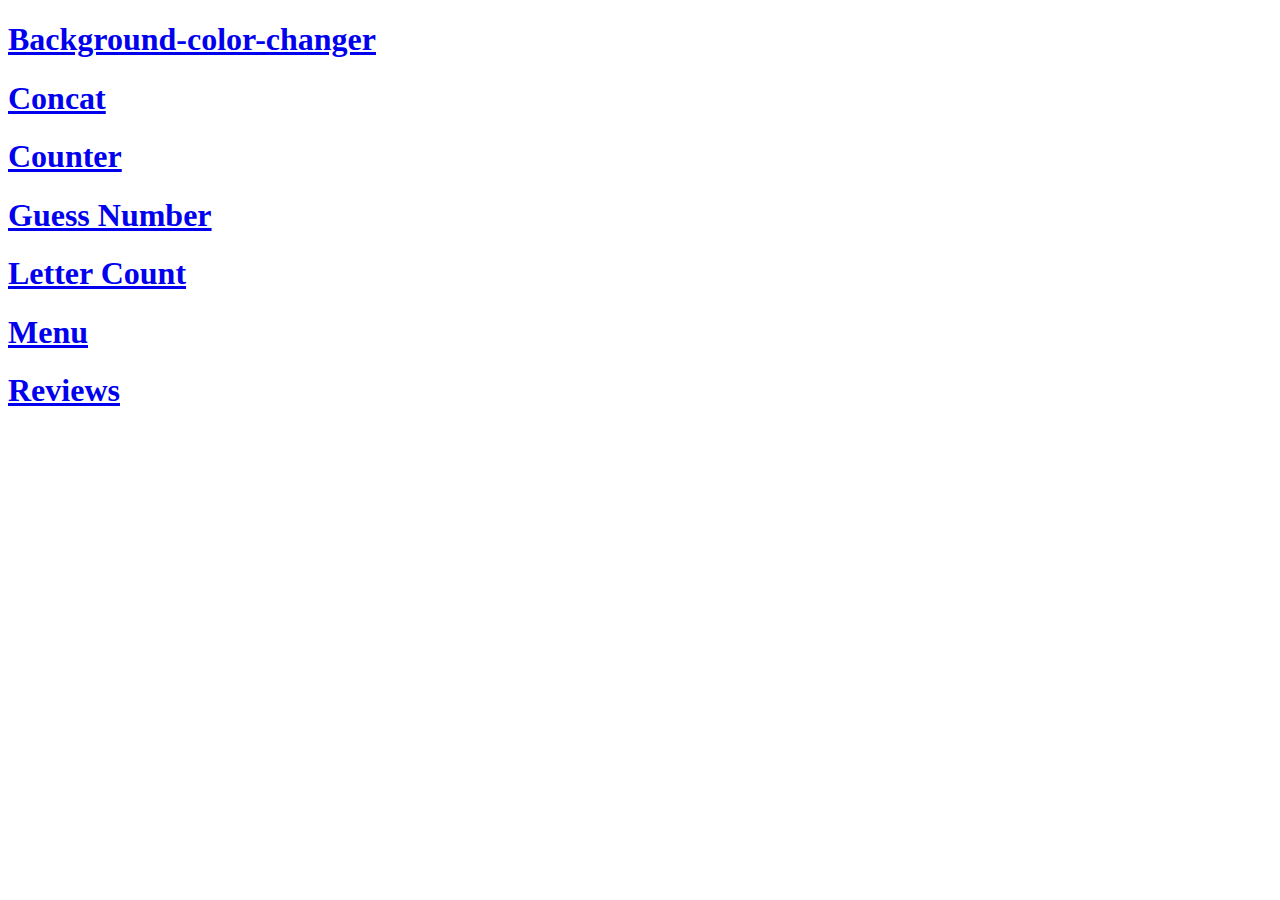
<file: index.html>
<!DOCTYPE html>
<html lang="en">

<head>
    <meta charset="UTF-8">
    <meta http-equiv="X-UA-Compatible" content="IE=edge">
    <meta name="viewport" content="width=device-width, initial-scale=1.0">
    <title>DOM</title>
</head>

<body>
    <section>
        <h1><a href="bg_color_changer.html">Background-color-changer</a></h1>
        <h1><a href="concat.html">Concat</a></h1>
        <h1><a href="counter.html">Counter</a></h1>
        <h1><a href="guessNumber.html">Guess Number</a></h1>
        <h1><a href="letter_count.html">Letter Count</a></h1>
        <h1><a href="menu.html">Menu</a></h1>
        <h1><a href="reviews.html">Reviews</a></h1>
    </section>

</body>

</html>
</file>
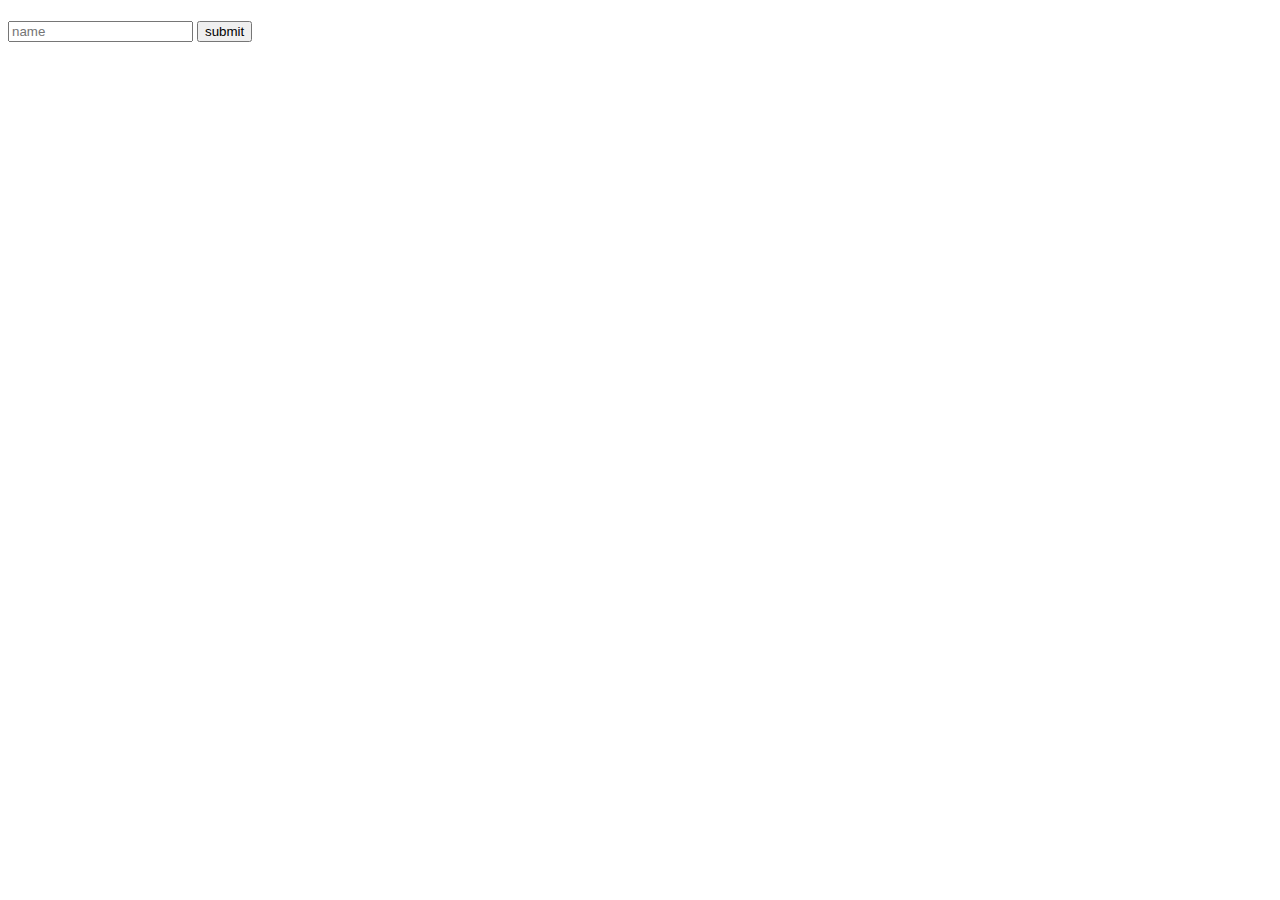
<file: concat.html>
<!DOCTYPE html>
<html lang="en">

<head>
    <meta charset="UTF-8">
    <meta http-equiv="X-UA-Compatible" content="IE=edge">
    <meta name="viewport" content="width=device-width, initial-scale=1.0">
    <title>DOM</title>
</head>

<body>
    <section>
        <h1 id="section_1"></h1>

        <input type="text" placeholder="name" id="name">
        <button type="submit">submit</button>

    </section>
    <script>
        const h1 = document.getElementById('section_1');
        const name = document.getElementById('name').value;

        console.log(name);
        console.log(typeof(name));

        var str = 'lokesh';
        var str2 = 'dev';

        console.log(typeof(str));

        concat = (x, y) => {

            if (typeof(x) == 'string' && typeof(y) == 'string') {
                let z = x + y;
                return z;
            } else {
                console.log("Enter Valid Name");
            }
        }

        res = concat(str, str2);
        console.log(res)
    </script>
</body>

</html>
</file>
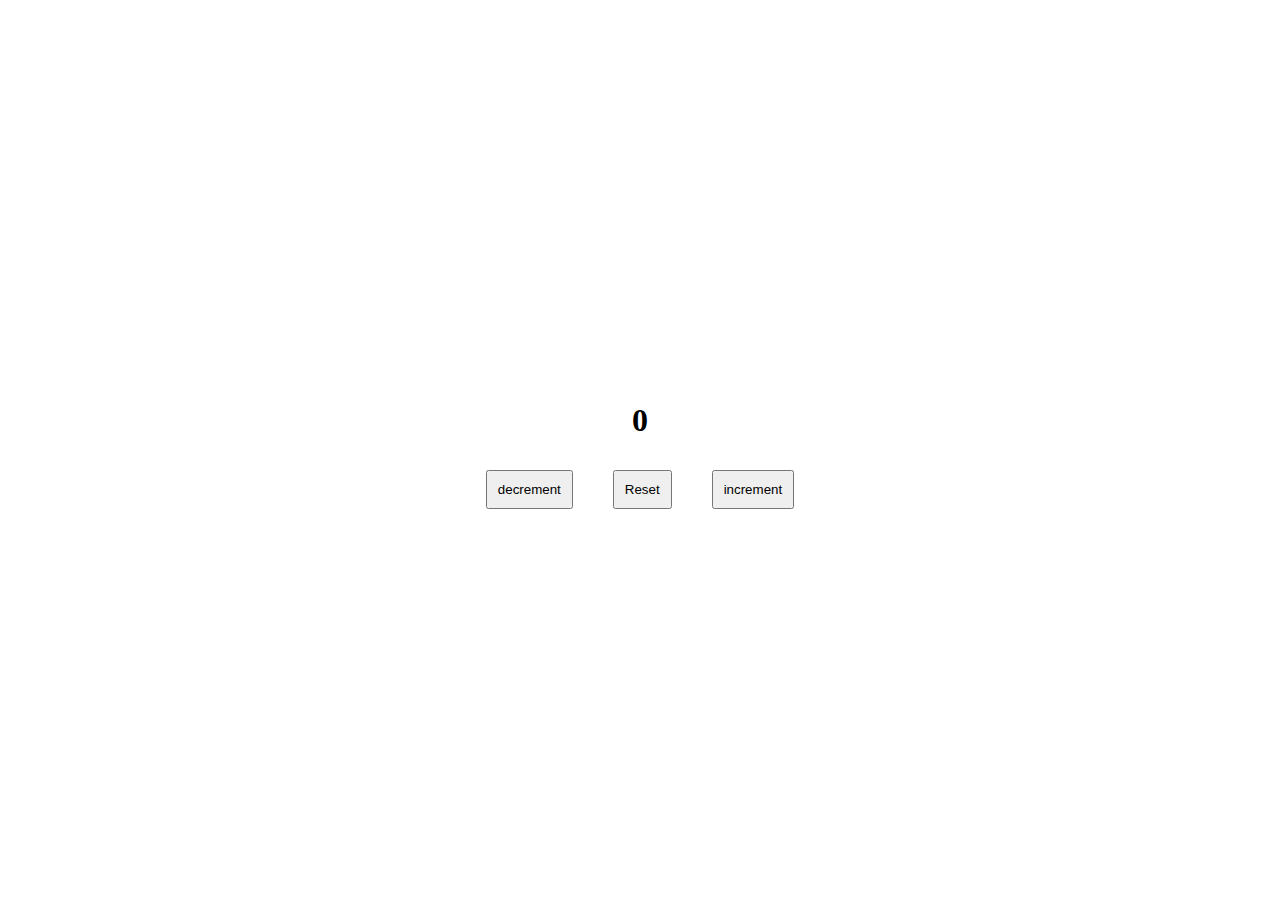
<file: counter.html>
<!DOCTYPE html>
<html lang="en">

<head>
    <meta charset="UTF-8">
    <meta http-equiv="X-UA-Compatible" content="IE=edge">
    <meta name="viewport" content="width=device-width, initial-scale=1.0">
    <title>Counter</title>
    <link rel="stylesheet" href="style.css">
</head>

<body>
    <div class="container">
        <div>

            <div>
                <h1 id="num">0</h1>
            </div>
            <div class="row">
                <button id="dec" type="button">decrement</button>
                <button id="reset" type="button">Reset</button>
                <button id="inc" type="button">increment</button>
            </div>
        </div>
    </div>


    <script>
        const num = document.querySelector('#num');
        const btns = document.querySelectorAll('Button')

        let counter = 0

        btns.forEach((btn) => {
            btn.addEventListener('click', (e) => {
                action = e.currentTarget.id;

                if(action === "inc") {
                    counter++;
                } else if(action === "dec") {
                    counter--;
                } else {
                    counter = 0;
                }

                counter < 0 ? col = "red" : (counter > 0 ? col = "green" : col = "black")

                num.style.color = col

                num.textContent = counter
            })
        })



    </script>
</body>

</html>
</file>
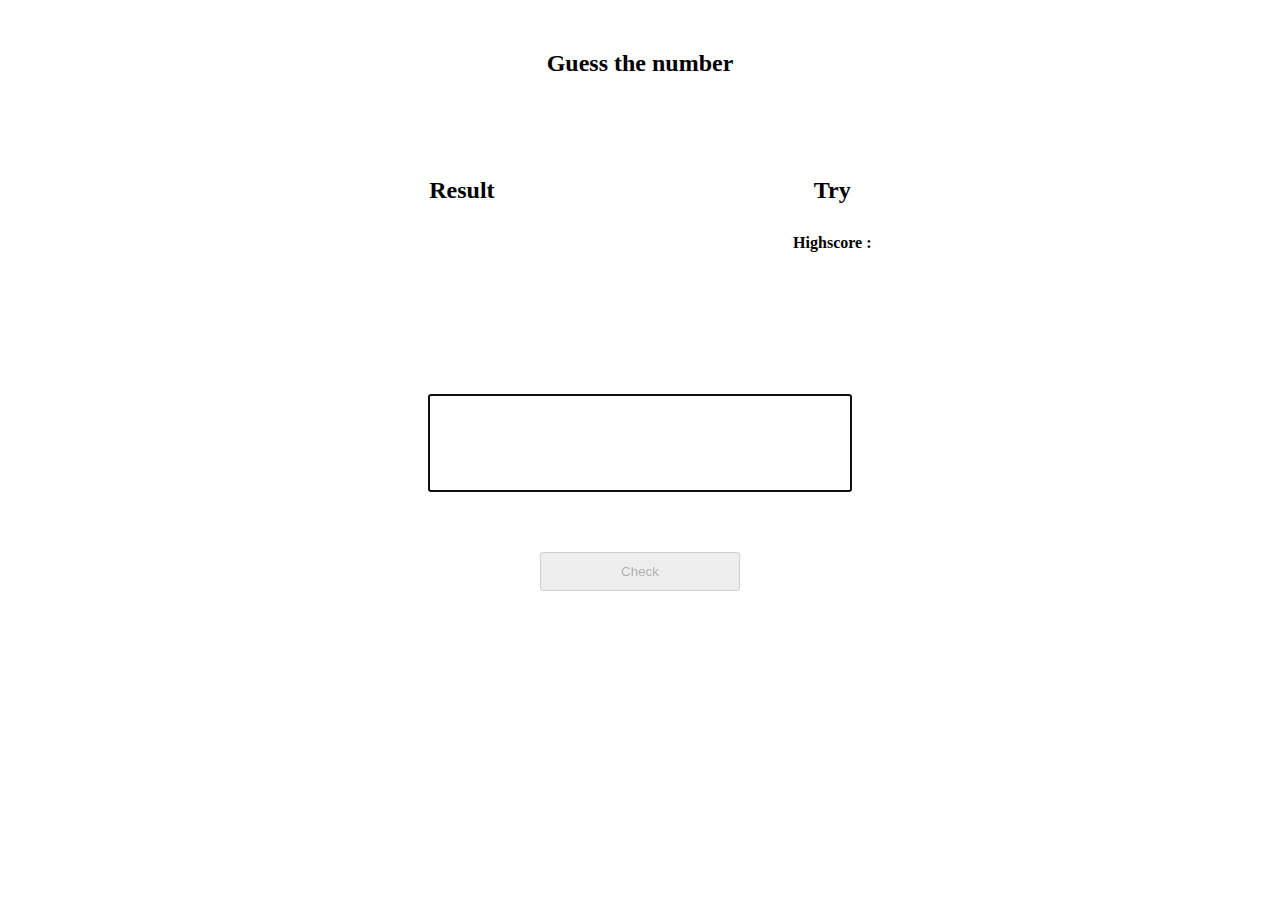
<file: guessNumber.html>
<!DOCTYPE html>
<html lang="en">

<head>
    <meta charset="UTF-8">
    <meta http-equiv="X-UA-Compatible" content="IE=edge">
    <meta name="viewport" content="width=device-width, initial-scale=1.0">
    <title>Guess the number</title>
    <style>
        * {
            margin: 0;
            padding: 0;
        }

        .container {
            margin: 20px 100px;
            text-align: center;
        }

        .row {
            display: flex;
            justify-content: space-evenly;
        }

        .col {
            width: 70%;
        }

        input,
        button {
            padding: 10px;
            margin: 10px;
        }

        input {
            width: 400px;
            text-align: center;
            font-size: 4rem;
        }

        button {
            margin-top: 50px;
            width: 200px;
        }

        h2 {
            padding: 30px;
        }

        .row {
            margin: 40px
        }

        .form {
            margin-top: 90px;
        }

        .hide {
            display: none;
        }
    </style>
</head>

<body>
    <div class="container">
        <h2>Guess the number</h2>

        <div class="row">
            <div>
                <h2>Result</h2>
                <h2 id="result"></h2>
            </div>
            <div>
                <h2 id="turn">Try </h2>
                <h4 id="high">Highscore : </h4>
            </div>
        </div>
        <div class="row form">
            <div class="col">
                <h2 class="hide" id="finalmsg">The placeholder message</h2>
                <input type="text" autofocus="true" required><br>
                <button type="submit">Check</button>
            </div>
        </div>
    </div>
    <script>
        const btn = document.querySelector("button");
        const input = document.querySelector("input");
        const result = document.querySelector("#result");
        const turn = document.querySelector("#turn");
        const final = document.querySelector("#finalmsg");
        const high = document.querySelector("#high");
        let count = 1;

        let randomNum = Math.floor(Math.random() * 20);

        window.addEventListener("load", () => {
            btn.disabled = "true";
        });

        input.addEventListener("input", function () {
            if(input.value.length == 0) {
                btn.disabled = true;
            } else {
                btn.disabled = false;
            }
        });

        btn.addEventListener("click", () => {
            if(count <= 5) {
                console.log("check");
                checkGuess();
            } else {
                resetGame();
            }
            btn.disabled = true;
            count++;
            input.value = "";
            input.focus();
        });

        function checkGuess() {
            let userGuess = Number(input.value);
            if(count === 1) {
                turn.textContent = "prev:";
            }
            turn.textContent += userGuess + " ";
            console.log(randomNum, turn);
            if(userGuess === randomNum) {
                final.textContent = "You won";
                final.classList.remove("hide");
                final.style.backgroundColor = "green";
                result.textContent = "";
                resetGame();
            } else {
                if(userGuess < randomNum) {
                    result.textContent = "too low!";
                } else if(userGuess > randomNum) {
                    result.textContent = "too high";
                }
            }
        }

        function resetGame() {
            final.textContent = "Game Over";
            final.classList.remove("hide");
            count = 0;
            input.classList.add("hide");
            btn.classList.add("hide");
            btn2 = document.createElement("button");
            btn2.innerText = "try again";
            final.append(btn2);
            btn2.addEventListener("click", reset);
        }

        function reset() {
            btn2.classList.add("hide");
            final.classList.add("hide");
            input.classList.remove("hide");
            btn.classList.remove("hide");
            btn.disabled = "true";
            turn.textContent = 'prev :'
        }

    </script>
</body>

</html>
</file>
<file: style.css>
body {
  display: grid;
  place-items: center;
  height: 100vh;
  margin: 0;
  padding: 0;
}

.container {
  padding: 20px;
  text-align: center;
}

.row {
  display: flex;
  justify-content: center;
}

button {
  padding: 10px;
  margin: 10px 20px;
}

.card {
  margin: 30px;
}
</file>
